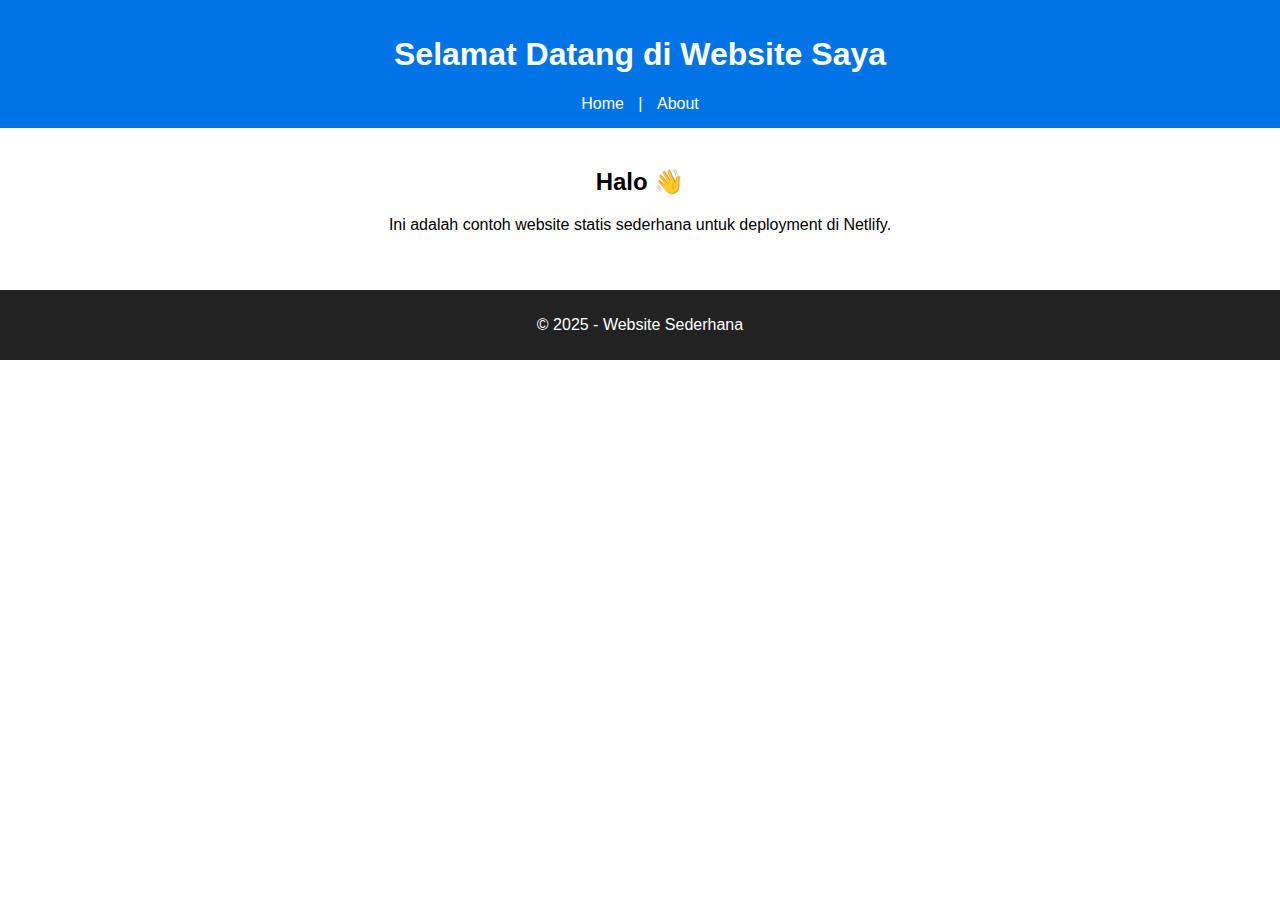
<file: index.html>
<!DOCTYPE html>
<html lang="en">
<head>
  <meta charset="UTF-8">
  <meta name="viewport" content="width=device-width, initial-scale=1.0">
  <title>Website Sederhana</title>
  <link rel="stylesheet" href="style.css">
</head>
<body>
  <header>
    <h1>Selamat Datang di Website Saya</h1>
    <nav>
      <a href="index.html">Home</a> | 
      <a href="about.html">About</a>
    </nav>
  </header>

  <main>
    <h2>Halo 👋</h2>
    <p>Ini adalah contoh website statis sederhana untuk deployment di Netlify.</p>
  </main>

  <footer>
    <p>&copy; 2025 - Website Sederhana</p>
  </footer>
</body>
</html>
</file>
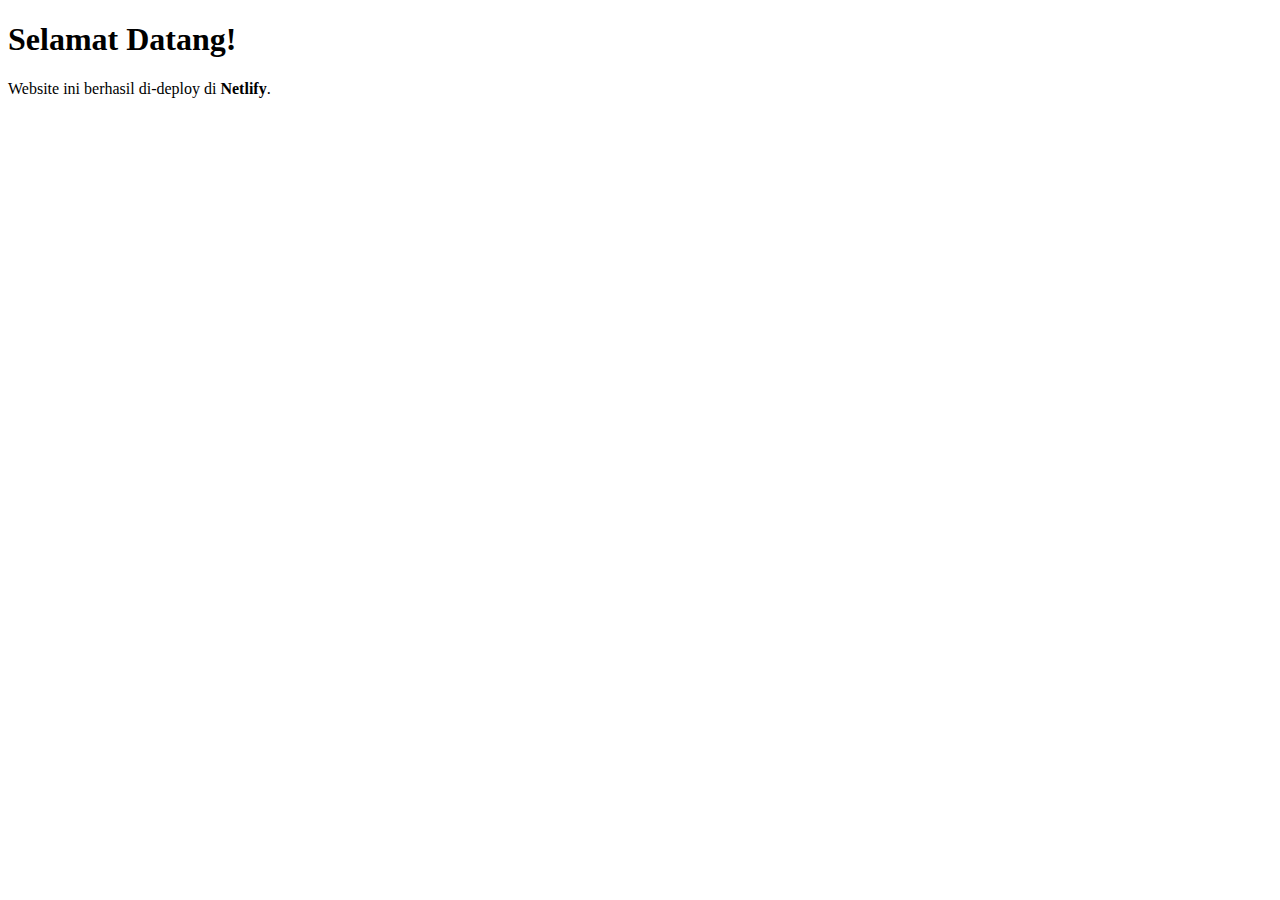
<file: my-website/index.html>
<!DOCTYPE html>
<html lang="en">
<head>
  <meta charset="UTF-8">
  <meta name="viewport" content="width=device-width, initial-scale=1.0">
  <title>Halo Netlify</title>
</head>
<body>
  <h1>Selamat Datang!</h1>
  <p>Website ini berhasil di-deploy di <b>Netlify</b>.</p>
</body>
</html>
</file>
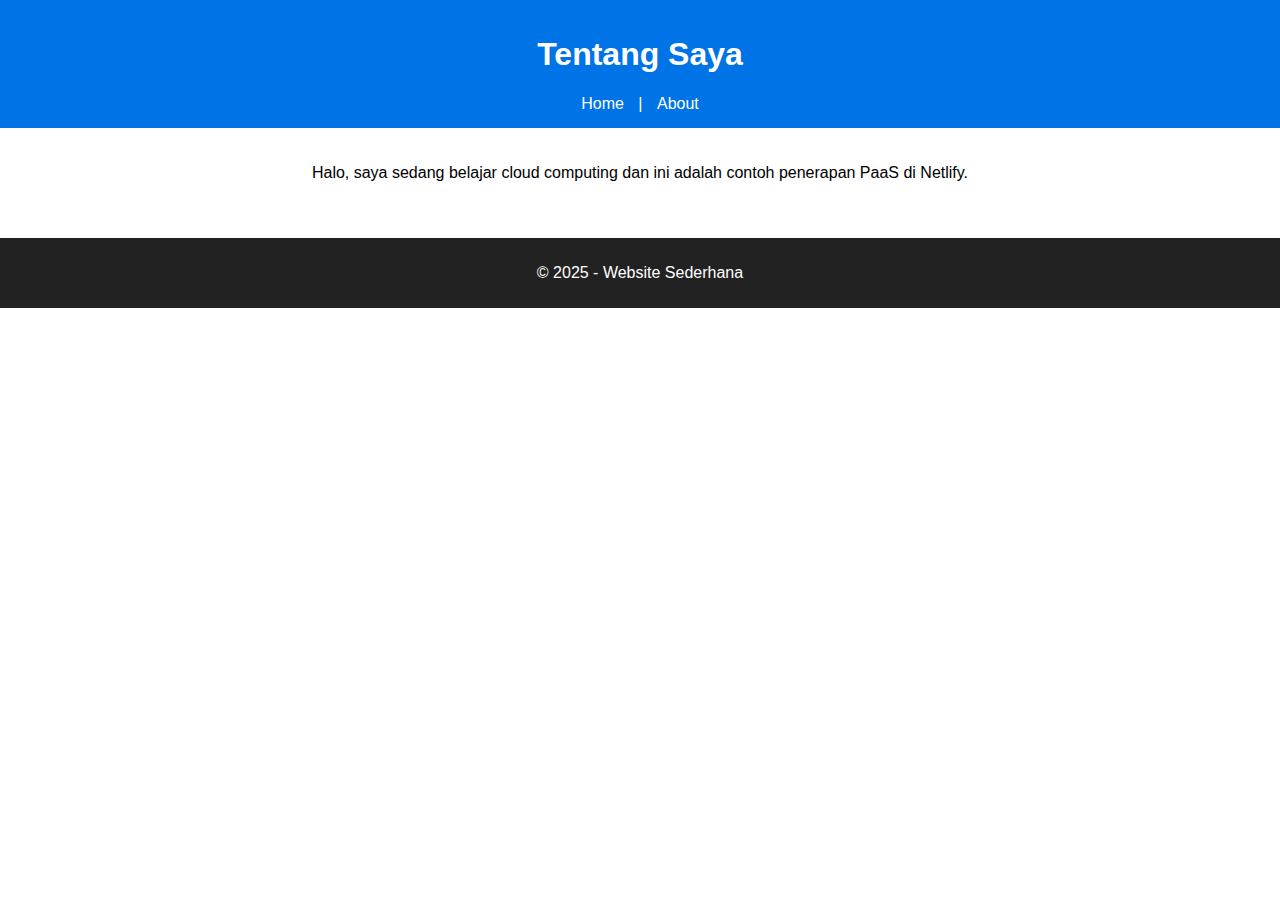
<file: about.html>
<!DOCTYPE html>
<html lang="en">
<head>
  <meta charset="UTF-8">
  <meta name="viewport" content="width=device-width, initial-scale=1.0">
  <title>Tentang Saya</title>
  <link rel="stylesheet" href="style.css">
</head>
<body>
  <header>
    <h1>Tentang Saya</h1>
    <nav>
      <a href="index.html">Home</a> | 
      <a href="about.html">About</a>
    </nav>
  </header>

  <main>
    <p>Halo, saya sedang belajar cloud computing dan ini adalah contoh penerapan PaaS di Netlify.</p>
  </main>

  <footer>
    <p>&copy; 2025 - Website Sederhana</p>
  </footer>
</body>
</html>
</file>
<file: style.css>
body {
  font-family: Arial, sans-serif;
  margin: 0;
  padding: 0;
  text-align: center;
}

header {
  background: #0073e6;
  color: white;
  padding: 15px;
}

nav a {
  color: white;
  text-decoration: none;
  margin: 0 10px;
}

main {
  padding: 20px;
}

footer {
  background: #222;
  color: white;
  padding: 10px;
  margin-top: 20px;
}
</file>
